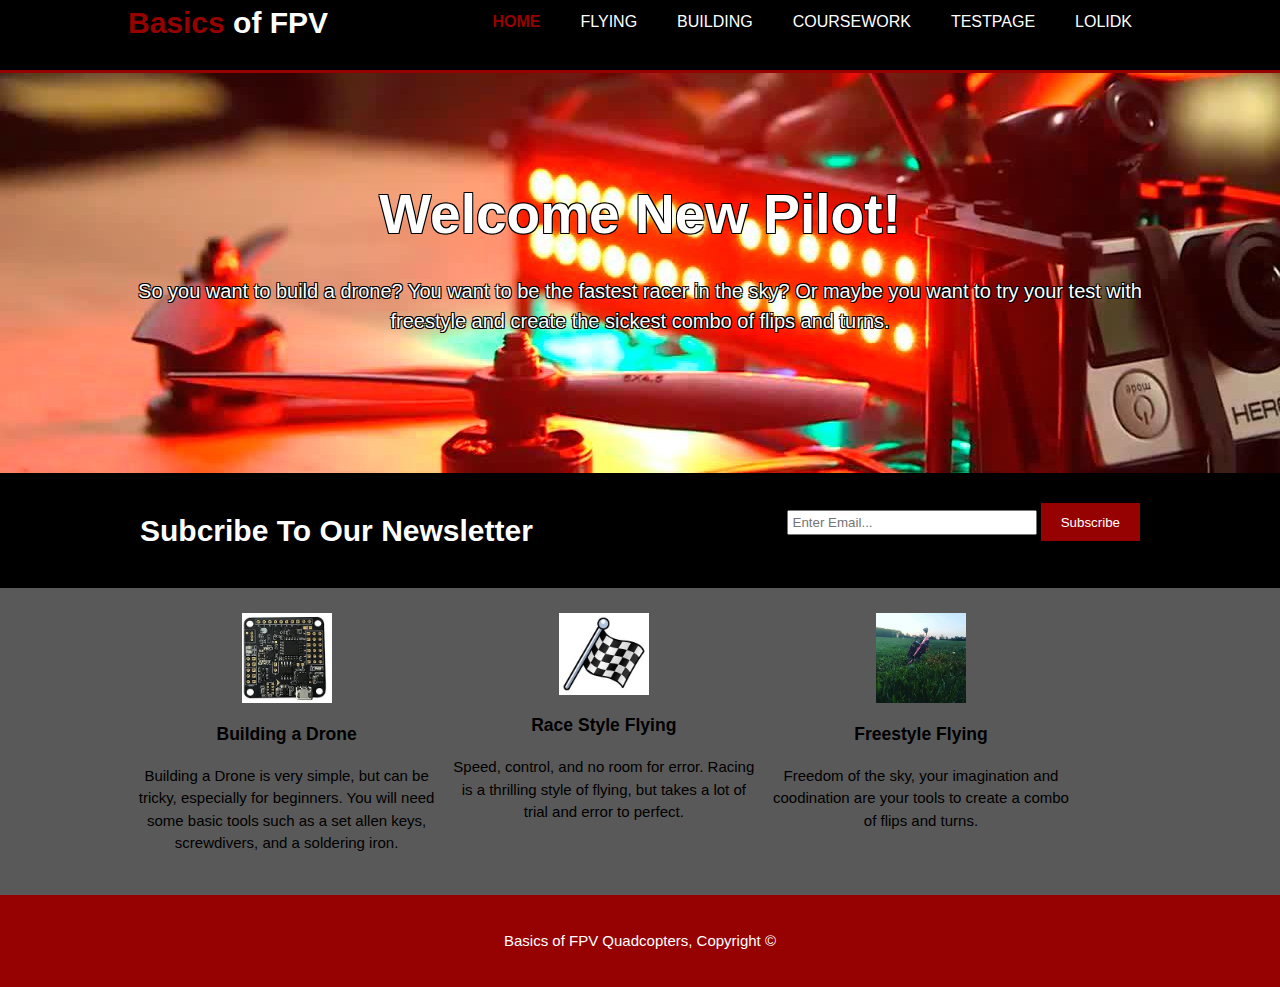
<file: index.html>
<html>
    <head>
        <link rel="icon" href="/favicon.ico" type="image/x-icon">
        <meta charset="utf-8">
        <meta name="viewport" content="width=device-width">
        <meta name="description" content="Basic information about FPV quadcopters">
        <meta name="keywords" content="FPV, FPV quadcopters, quadcopters">
        <meta name="author" content="Alex Pham">
        <title>Basics of FPV Quadcopters | Welcome</title>
        <link rel="stylesheet" href="./style.css">
    </head>    
    
    <body>
        <link rel="stylesheet" href="./style.css">
        <header>
            <div class="container">
                <div id="branding">
                    <h1><span class="highlight">Basics</span> of FPV</h1>
                </div>
                <nav>
                    <ul>
                        <li class="current"><a href="index.html">Home</a></li>
                        <li><a href="about.html">Flying</a></li>
                        <li><a href="services.html">Building</a></li>
                        <li><a href="portfolio.html">Coursework</a></li>
                        <li><a href="propellor.html">testpage</a></li>
                        <li><a href="game.html">lolidk</a></li>
                        
                    </ul>
                </nav>
            </div>
        </header>
        
        <section id="showcase">
            <div class="container">
                <h1>Welcome New Pilot!</h1>
                <p>So you want to build a drone? You want to be the fastest racer in the sky? Or maybe you want to try your test with freestyle and create the sickest combo of flips and turns.</p>
            </div>
        </section>
        
        <section id="newsletter">
            <div class="container">
                <h1>Subcribe To Our Newsletter</h1>
                <form>
                    <input type="email" placeholder="Enter Email...">
                    <button type="submit" class="button_1">Subscribe</button>
                </form>
                
            </div>
            
        </section>
        <section id="boxes">
            <div class="container">
                <div class="box">
                    <img src="./images/flight_controller.jpg">
                    <h3>Building a Drone</h3>
                    <p>Building a Drone is very simple, but can be tricky, especially for beginners. You will need some basic tools such as a set allen keys, screwdivers, and a soldering iron.</p>
                </div>
                <div class="box">
                    <img src="./images/flag.jpg">
                    <h3>Race Style Flying</h3>
                    <p>Speed, control, and no room for error. Racing is a thrilling style of flying, but takes a lot of trial and error to perfect.</p>
                </div>
                <div class="box">
                    <img src="./images/crash.jpg">
                    <h3>Freestyle Flying</h3>
                    <p>Freedom of the sky, your imagination and coodination are your tools to create a combo of flips and turns.</p>
                </div>
            </div>
        </section>
        <footer>
            <p>Basics of FPV Quadcopters, Copyright &copy;</p>
        </footer>
    </body>
</html>
</file>
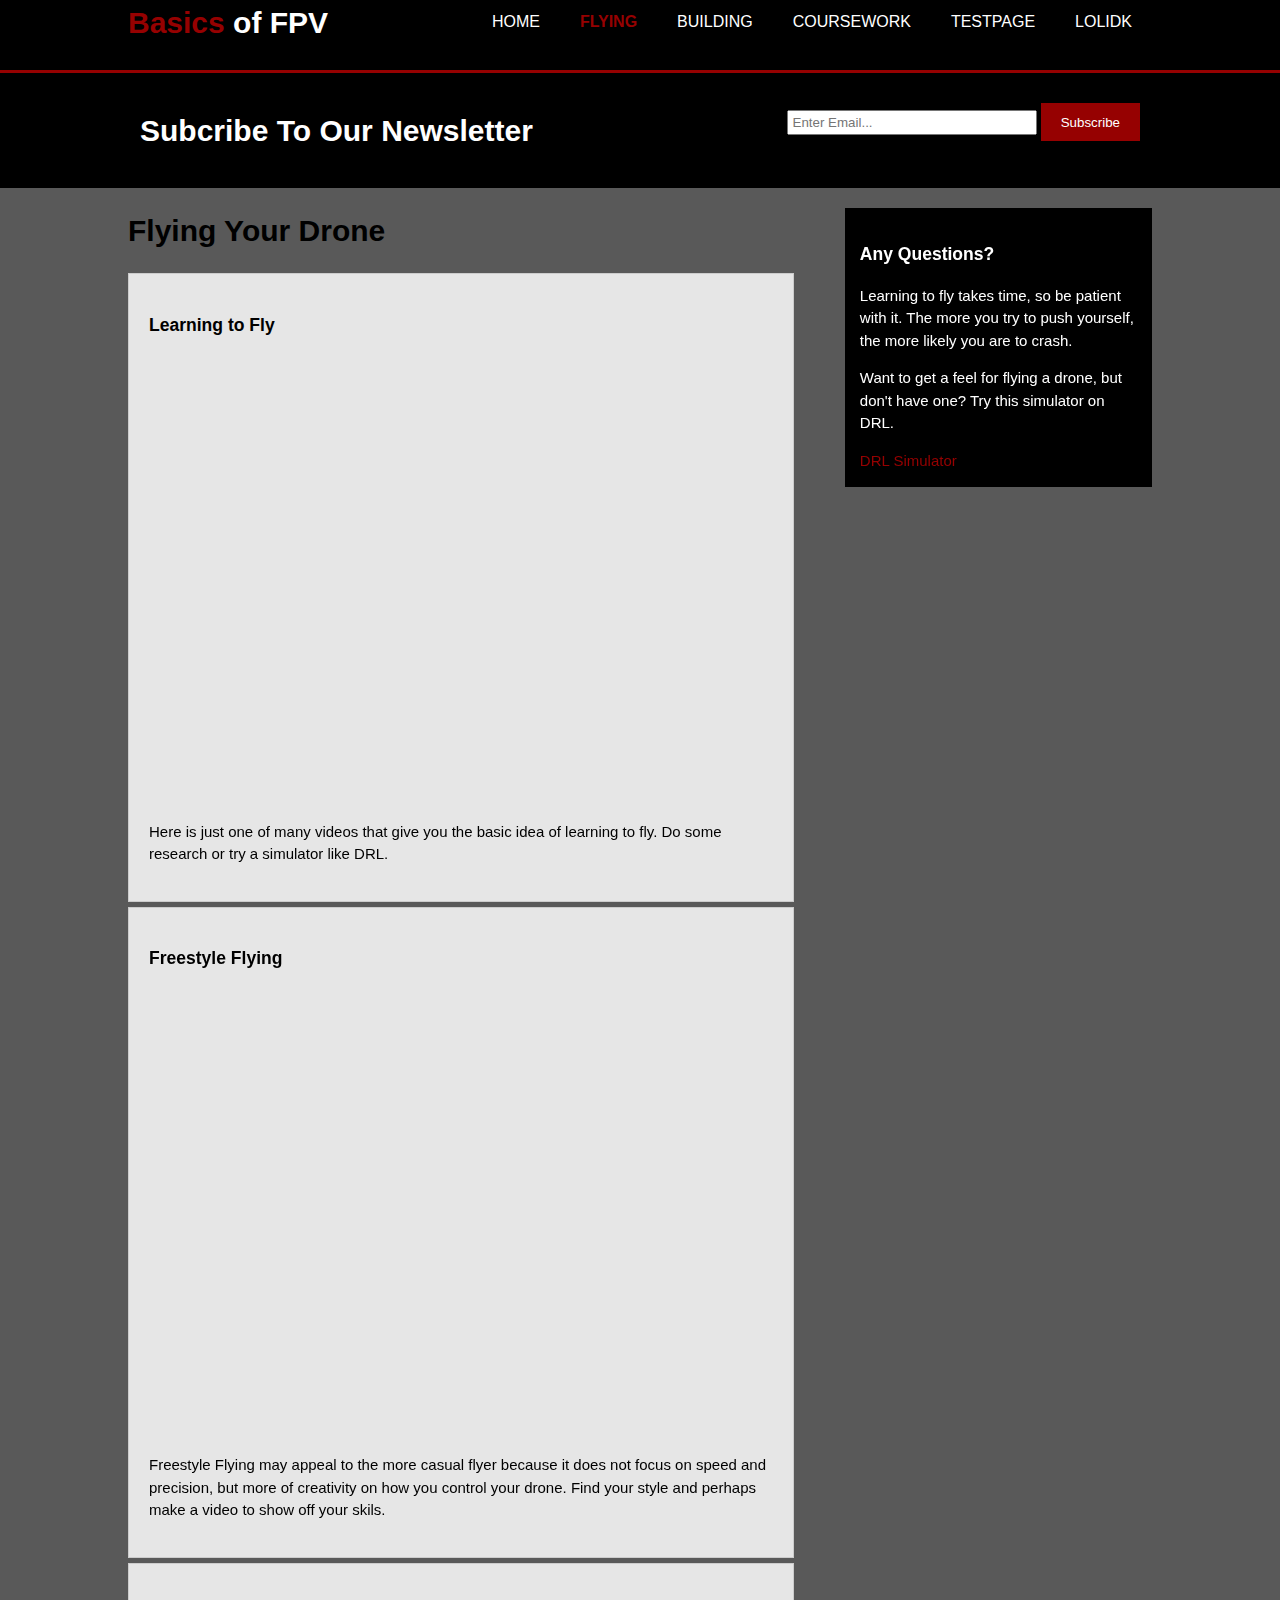
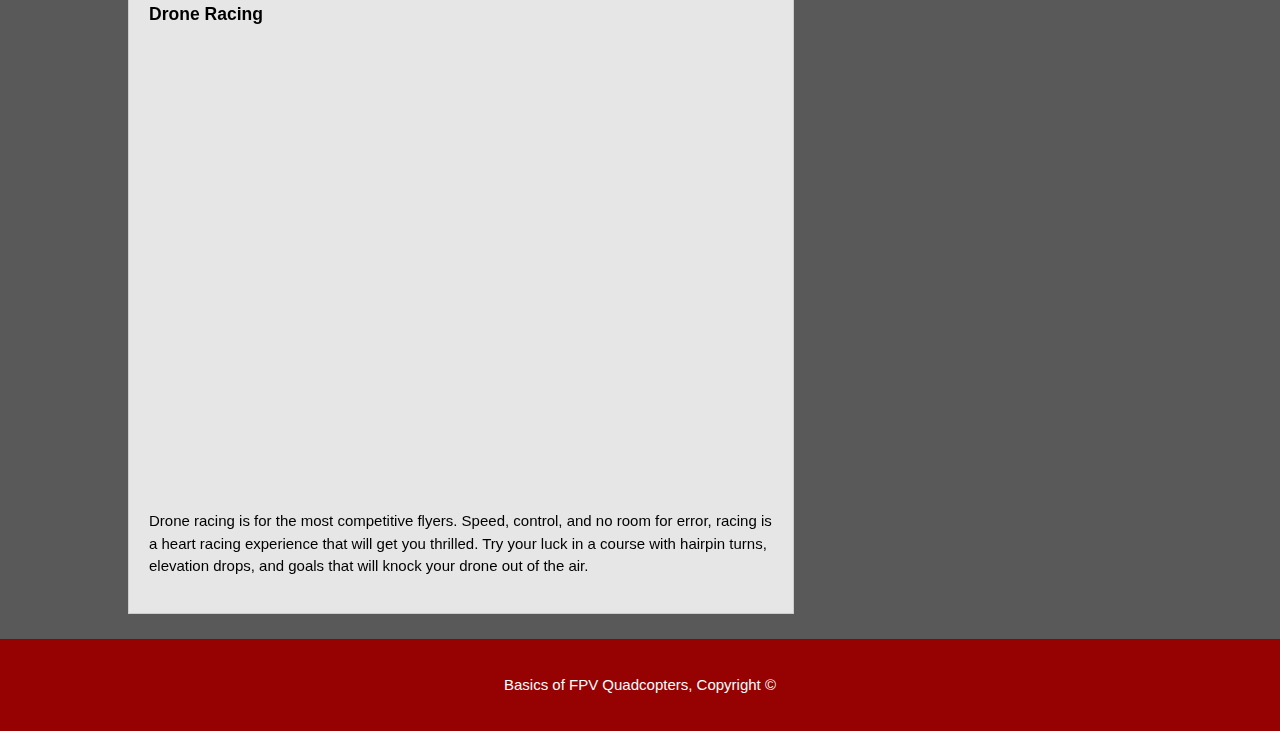
<file: about.html>
<html>
    <head>
        <meta charset="utf-8">
        <meta name="viewport" content="width=device-width">
        <meta name="description" content="Basic information about FPV quadcopters">
        <meta name="keywords" content="FPV, FPV quadcopters, quadcopters">
        <meta name="author" content="Alex Pham">
        <title>Basics of FPV Quadcopters | Flying</title>
        <link rel="stylesheet" href="./style.css">
    </head>    
    
    <body>
        <link rel="stylesheet" href="./style.css">
        <header>
            <div class="container">
                <div id="branding">
                    <h1><span class="highlight">Basics</span> of FPV</h1>
                </div>
                <nav>
                    <ul>
                        <li><a href="index.html">Home</a></li>
                        <li class="current"><a href="about.html">Flying</a></li>
                        <li><a href="services.html">Building</a></li>
                        <li><a href="portfolio.html">Coursework</a></li>
                        <li><a href="propellor.html">testpage</a></li>
                        <li><a href="game.html">lolidk</a></li>
                        
                    </ul>
                </nav>
            </div>
        </header>
        
        
        
        <section id="newsletter">
            <div class="container">
                <h1>Subcribe To Our Newsletter</h1>
                <form>
                    <input type="email" placeholder="Enter Email...">
                    <button type="submit" class="button_1">Subscribe</button>
                </form>
                
            </div>
            
        </section>
        <section id="main">
            <div class="container">
               <article id="main-col">
                   <h1 class="page-title">Flying Your Drone</h1>
                   <ul id="Services">
                       <li>
                           <h3>Learning to Fly</h3>
                           <iframe width=100% height=50% src="https://www.youtube.com/embed/rQq4hNkxAdo" frameborder="0" gesture="media" allow="encrypted-media" allowfullscreen></iframe>
                           <p>Here is just one of many videos that give you the basic idea of learning to fly. Do some research or try a simulator like DRL.</p>
                       </li>
                       <li>
                           <h3>Freestyle Flying</h3>
                           <iframe width=100% height=50% src="https://www.youtube.com/embed/2aU6O-hbhmI" frameborder="0" gesture="media" allow="encrypted-media" allowfullscreen></iframe>
            
                           <p>Freestyle Flying may appeal to the more casual flyer because it does not focus on speed and precision, but more of creativity on how you control your drone. Find your style and perhaps make a video to show off your skils.</p>
                       </li>
                       <li>
                           <h3>Drone Racing</h3>
                           <iframe width=100% height=50% src="https://www.youtube.com/embed/QSZmSNL_0r8" frameborder="0" gesture="media" allow="encrypted-media" allowfullscreen></iframe>
            
                           <p>Drone racing is for the most competitive flyers. Speed, control, and no room for error, racing is a heart racing experience that will get you thrilled. Try your luck in a course with hairpin turns, elevation drops, and goals that will knock your drone out of the air.</p>
                       </li>
        
                   </ul>
               </article>
               
               <aside id="sidebar">
                   <div class="dark">
                   <h3>Any Questions?</h3>
                   <p>Learning to fly takes time, so be patient with it. The more you try to push yourself, the more likely you are to crash.</p>
                   <p>Want to get a feel for flying a drone, but don't have one? Try this simulator on DRL.</p>
                   <a href="https://thedroneracingleague.com/simulator/">DRL Simulator </a>
                   <div/>
               </aside>
            </div>
        </section>
        <footer>
            <p>Basics of FPV Quadcopters, Copyright &copy;</p>
        </footer>
    </body>
</html>
</file>
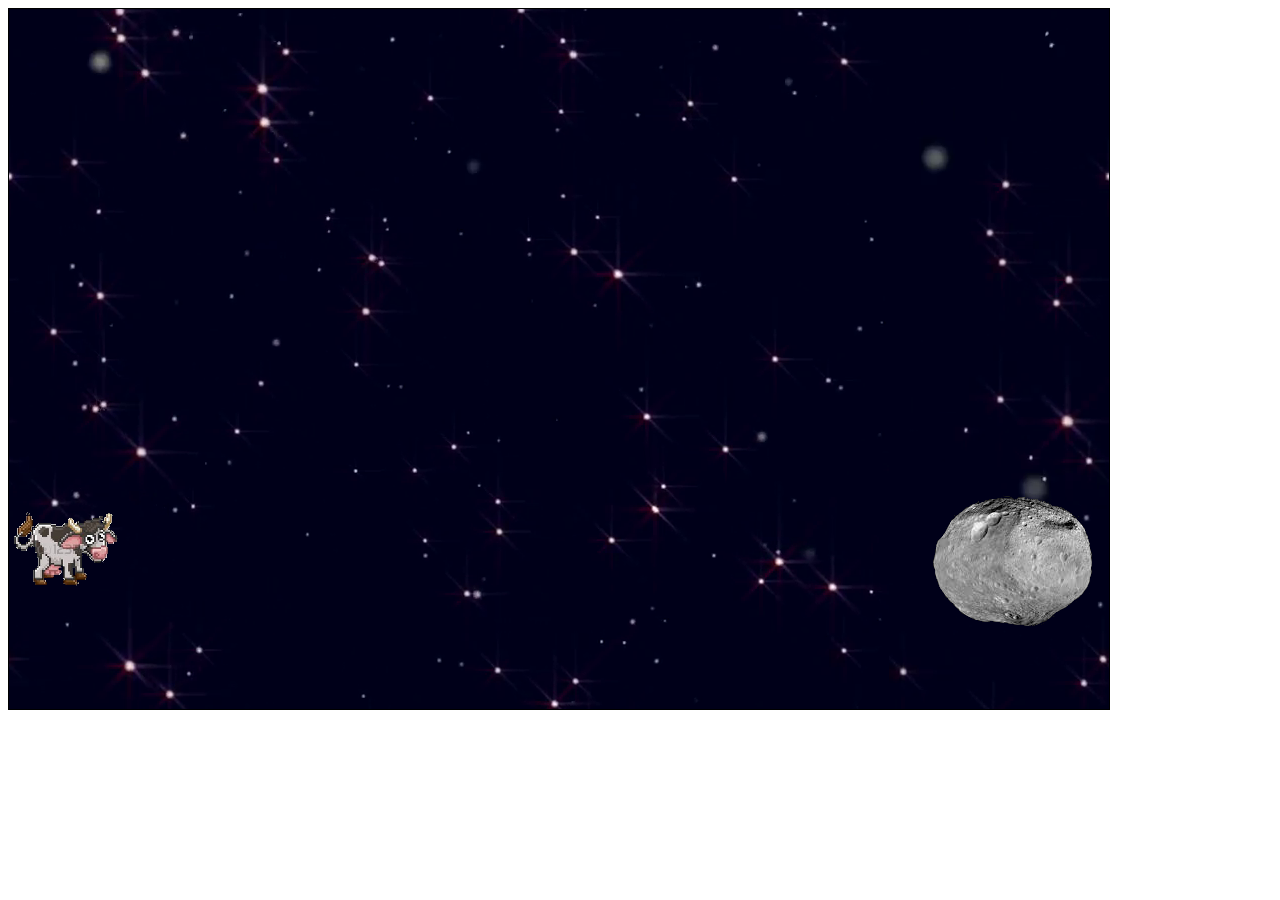
<file: game.html>
<html>
    
<head>
    <title>Processing Game Demo (work in progress)</title>
    <script type="text/javascript" src="./js/java.js"></script>
</head>    
    
<body>
    <script type= "text/processing">
        PImage background;
        PImage cow;
        PImage asteroid;
        int count = 0;
        PImage bird;
        int Bx = 0;
        int mx = 0;
        int bx = 0;
        int x = 0;
        int y = 0;
        int Vy = 0;
        int My = 0;
        boolean [] keys = new boolean [128];
        int gamestate = 0;
        
        void setup(){
          size(1100, 700);
          background = loadImage("./images/space.png");
          cow = loadImage("./images/lol.png");
          asteroid = loadImage("./images/ob.png");
        }
        
        void draw(){
          
          image(background, 0 + bx, 0);
          image(background, 1100 + bx, 0);
          if(bx == - 1100){
          bx = 0;
          if(mx == -1100){
          mx = 0;
          }
          }
          bx = bx - 5;
          mx = mx - 5;
          move();
          image(cow, x,My);
          if((x == Bx)&&(y == 450)){
          gamestate=2;
          textSize(40); fill(255,0,0); //red
          text("Get Rekted", 465, 300);
          rect(500,360,140,55,10);
          fill(0);
          text("Restart",500,400);
          if(mouseX > 500 && mouseX < 640 && mouseY >360 && mouseY <415){
            textSize(40); fill(94, 232, 9);
            rect(500,360,140,55,10);
            fill(0);
            text("Restart",500,400);
            if(mousePressed){
              gamestate = 0;
              bx = 0;
          }
          }  
          }
          Bx = 1100 + mx;
          image(asteroid, 0 + mx, 450);
          image(asteroid, Bx , 450);
          Vy++;
          My = My + Vy;
          if(My > 500){
            Vy = 0;
            My = 500;
          }
          if(My < 0){
            Vy = 0;
            My = 0;
          }
        }
        void move(){
          if (keys['w']) 
              Vy = - 17;
            
            if (keys['d'])
              x = x + 10;
            
            if (keys['a'])
              x = x - 10;
        }
        
        void keyPressed(){
          keys[key] = true;
        }
        
        void keyReleased(){
          keys[key] = false;
        }
                
    </script>

    <canvas id="sketch" style="border:1px solid black;"></canvas>
</body>

</html>
</file>
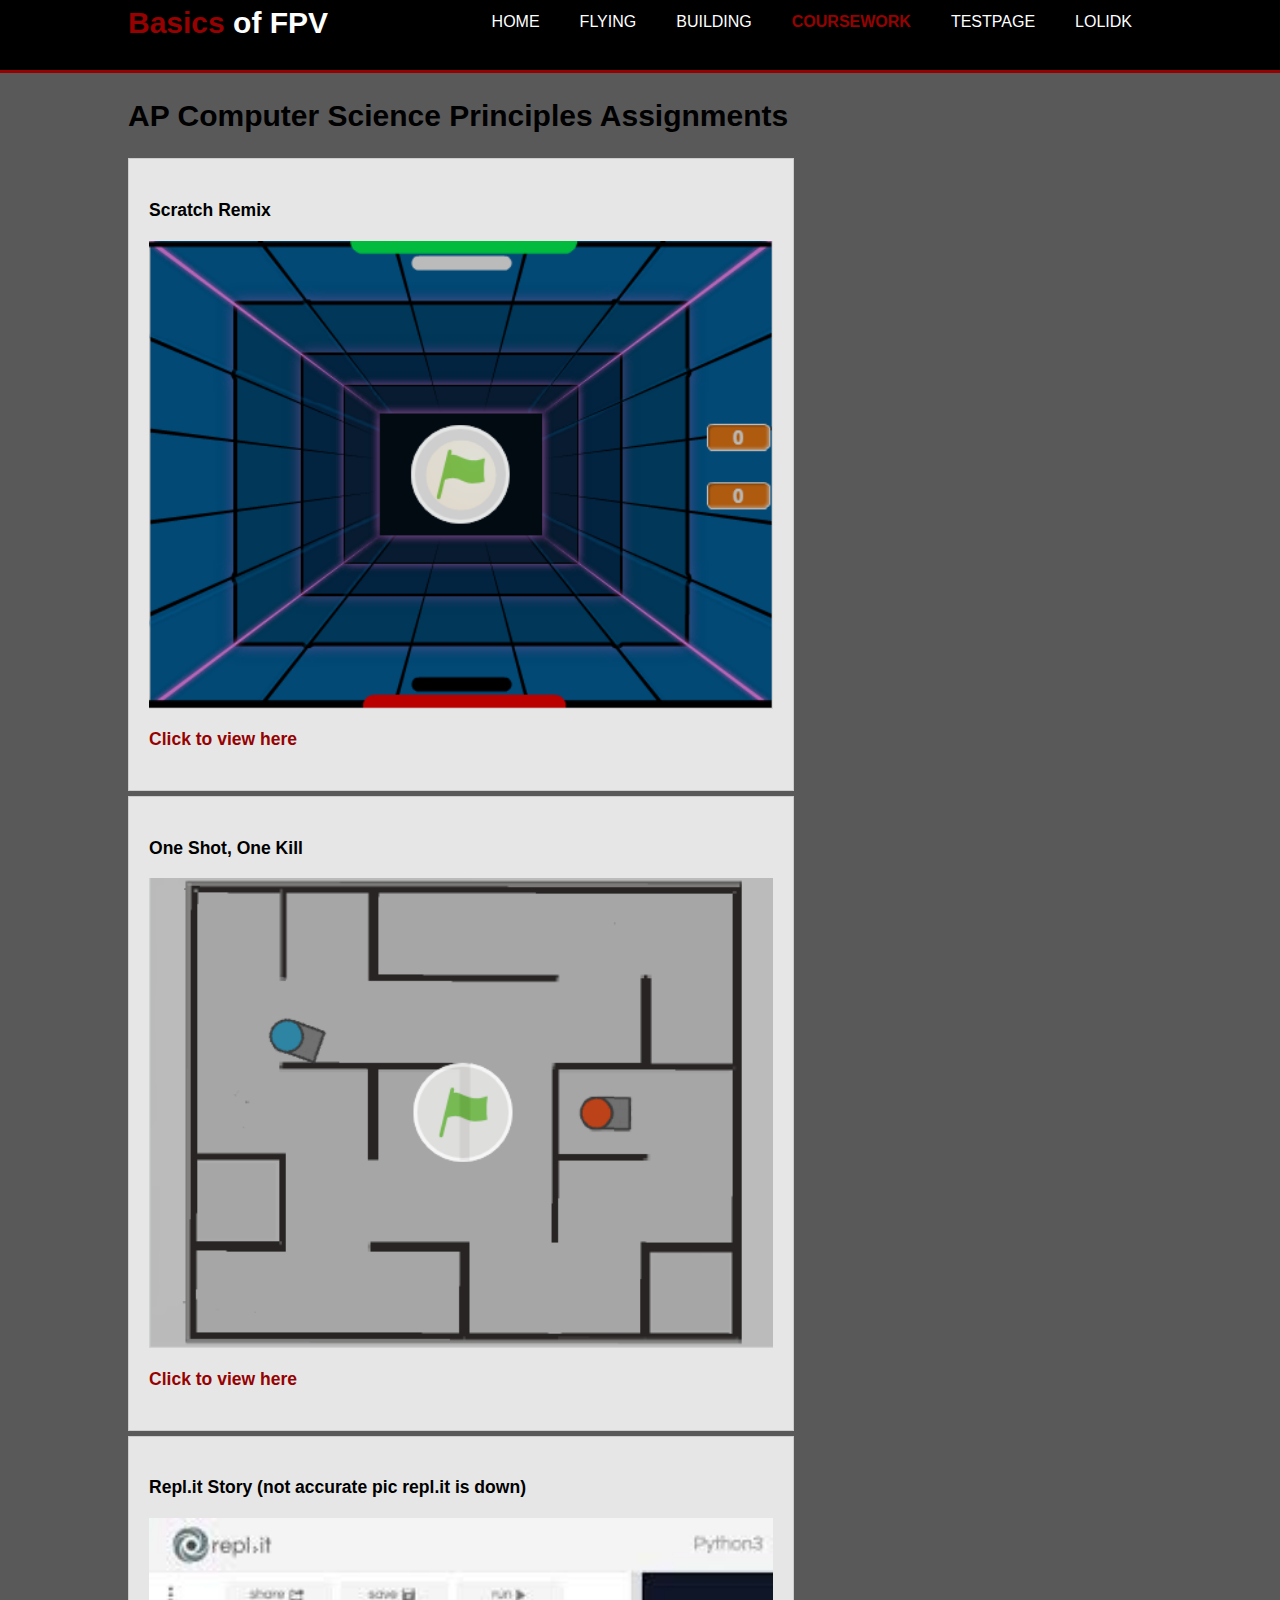
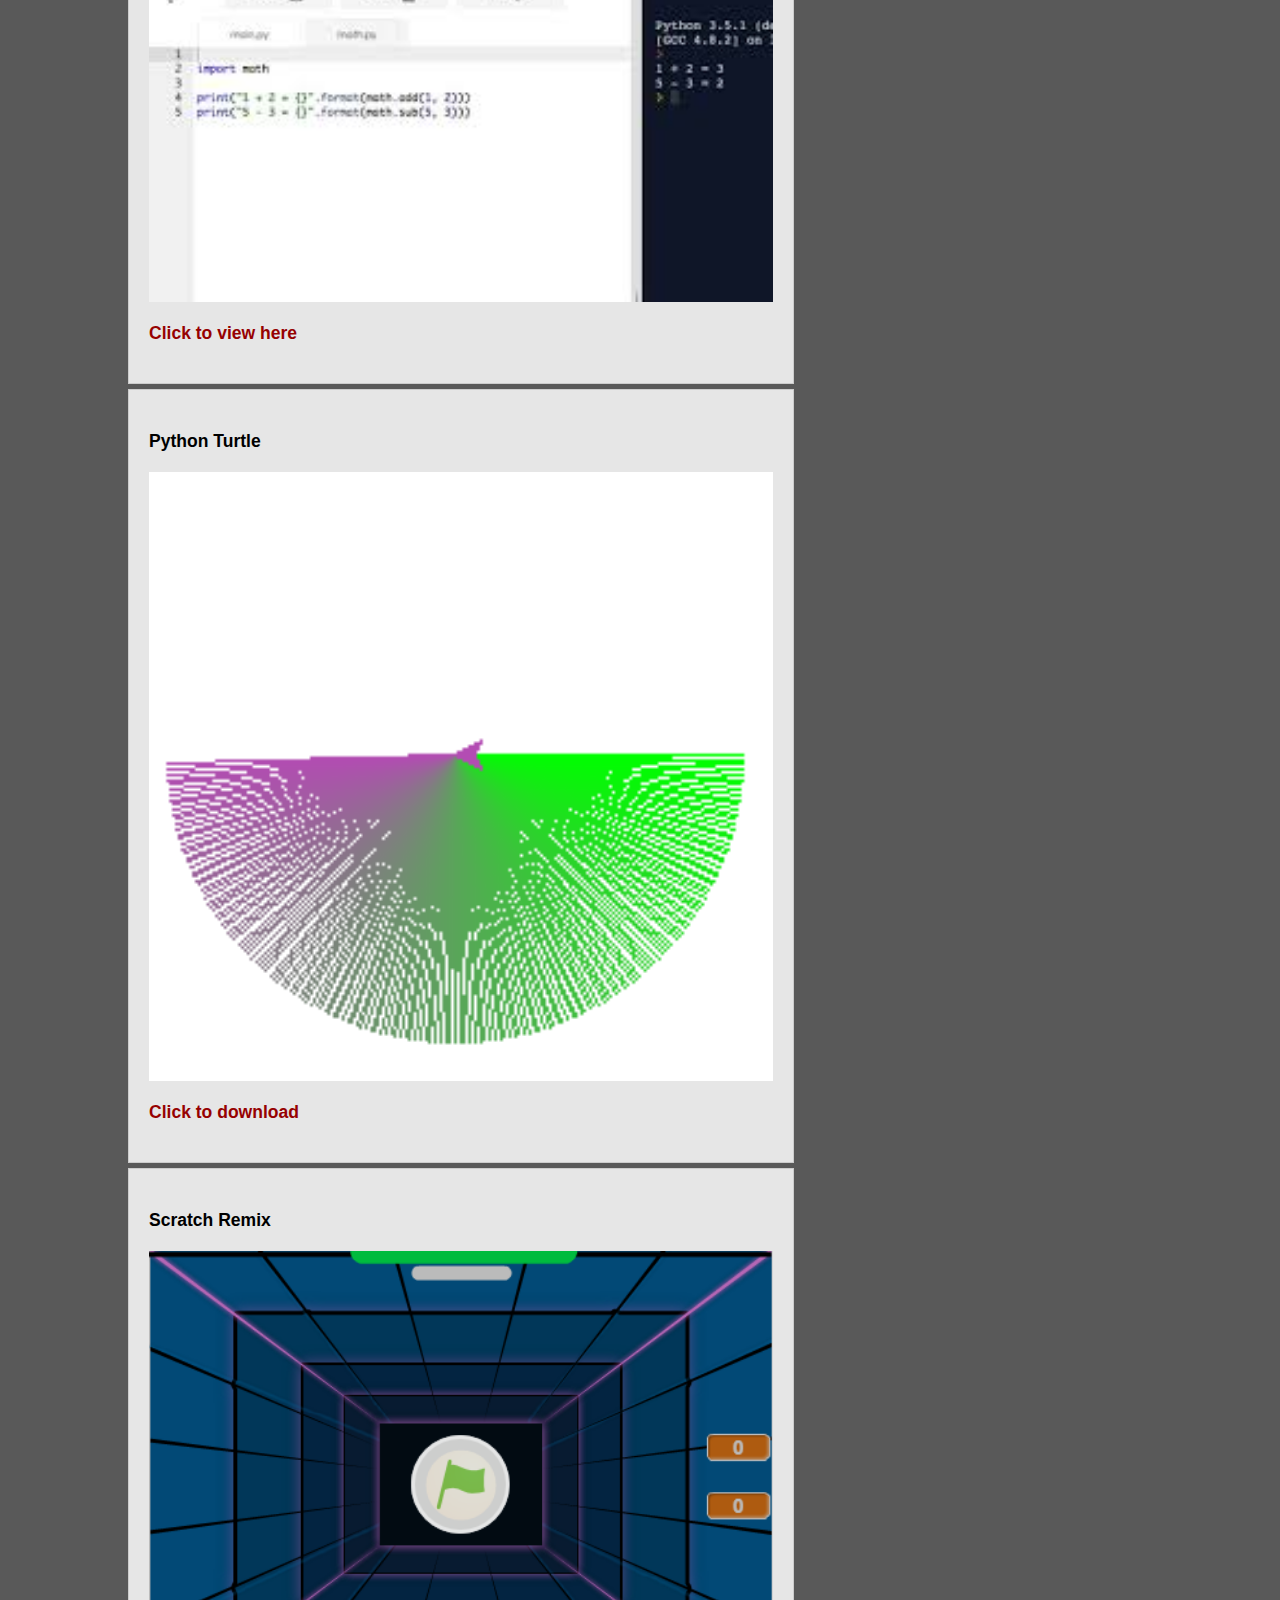
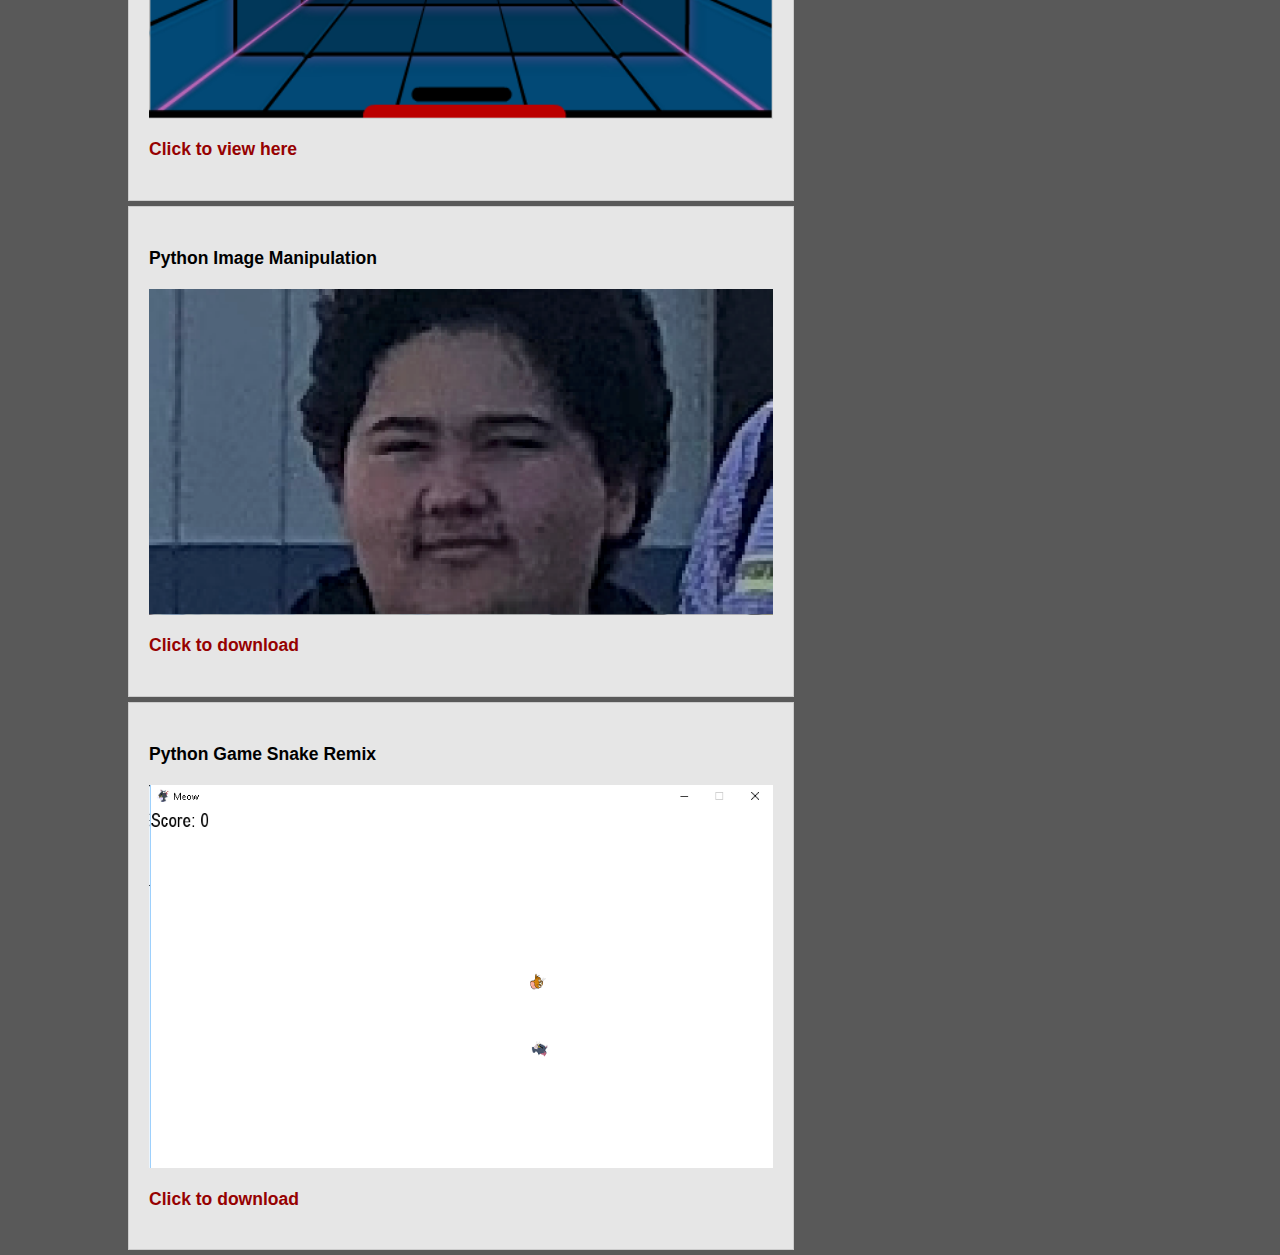
<file: portfolio.html>
<html>
    <head>
        <meta charset="utf-8">
        <meta name="viewport" content="width=device-width">
        <meta name="description" content="Basic information about FPV quadcopters">
        <meta name="keywords" content="FPV, FPV quadcopters, quadcopters">
        <meta name="author" content="Alex Pham">
        <title>Basics of FPV Quadcopters | Building</title>
        <link rel="stylesheet" href="./style.css">
    </head>    
    
    <body>
        <link rel="stylesheet" href="./style.css">
        <header>
            <div class="container">
                <div id="branding">
                    <h1><span class="highlight">Basics</span> of FPV</h1>
                </div>
                <nav>
                    <ul>
                        <li><a href="index.html">Home</a></li>
                        <li><a href="about.html">Flying</a></li>
                        <li><a href="services.html">Building</a></li>
                        <li class="current"><a href="portfolio.html">Coursework</a></li>
                        <li><a href="propellor.html">testpage</a></li>
                        <li><a href="game.html">lolidk</a></li>
                        
                    </ul>
                </nav>
            </div>
        </header>
        
        
        </section>
        <section id="main">
            <div class="container">
               <article id="main-col">
                   <h1 class="page-title">AP Computer Science Principles Assignments</h1>
                   <ul id="Services">
                       <li>
                           <h3>Scratch Remix</h3>
                           <img src="./images/scratchremix.PNG" style=width:100%>
                           <h3><a href="https://scratch.mit.edu/projects/171390330/">Click to view here</a></h3>
                       </li>
                       <li>
                           <h3>One Shot, One Kill</h3>
                           <img src="./images/scratchgame.PNG" style=width:100%>
                           <h3><a href="https://scratch.mit.edu/projects/171772111/">Click to view here</a></h3>
                       </li>
                       <li>
                           <h3>Repl.it Story (not accurate pic repl.it is down)</h3>
                           <img src="./images/replit.jpg" style=width:100%>
                           <h3><a href="https://repl.it/Kl0d/23">Click to view here</a></h3>
                       </li>
                       <li>
                           <h3>Python Turtle</h3>
                           <img src="./images/pythonturtle.PNG" style=width:100%>
                           <h3><a href="pythonturtle.py">Click to download</a></h3>
                       </li>
                       <li>
                           <h3>Scratch Remix</h3>
                           <img src="./images/scratchremix.PNG" style=width:100%>
                           <h3><a href="https://scratch.mit.edu/projects/171390330/">Click to view here</a></h3>
                       </li>
                       <li>
                           <h3>Python Image Manipulation</h3>
                           <img src="./images/final1.4.7.PNG" style=width:100%>
                           <h3><a href="1_4_7.py">Click to download</a></h3>
                        </li>
                        <li>
                           <h3>Python Game Snake Remix</h3>
                           <img src="./images/pygamepic.png" style=width:100%>
                           <h3><a href="PhamGame.py">Click to download</a></h3>
                        </li>
</file>
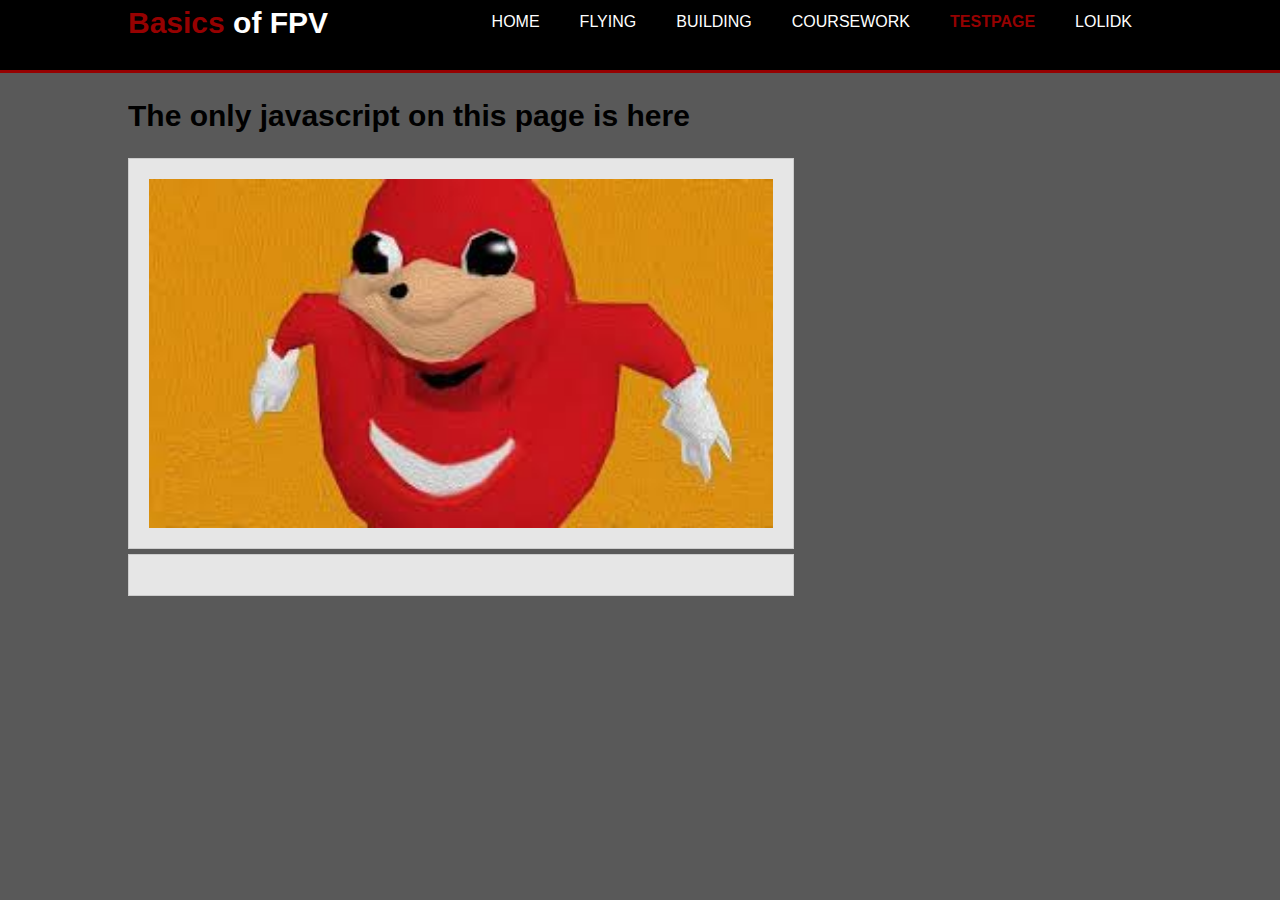
<file: propellor.html>
<html>
    <head>
        <meta charset="utf-8">
        <meta name="viewport" content="width=device-width">
        <meta name="description" content="Basic information about FPV quadcopters">
        <meta name="keywords" content="FPV, FPV quadcopters, quadcopters">
        <meta name="author" content="Alex Pham">
        <title>Basics of FPV Quadcopters | Building</title>
        <link rel="stylesheet" href="./style.css">
    </head>    
    
    <body>
        <link rel="stylesheet" href="./style.css">
        <header>
            <div class="container">
                <div id="branding">
                    <h1><span class="highlight">Basics</span> of FPV</h1>
                </div>
                <nav>
                    <ul>
                        <li><a href="index.html">Home</a></li>
                        <li><a href="about.html">Flying</a></li>
                        <li><a href="services.html">Building</a></li>
                        <li><a href="portfolio.html">Coursework</a></li>
                        <li class="current"><a href="propellor.html">testpage</a></li>
                        <li><a href="game.html">lolidk</a></li>
                        
                    </ul>
                </nav>
            </div>
        </header>
        
        <section id="main">
            <div class="container">
               <article id="main-col">
                   <h1 class="page-title">The only javascript on this page is here</h1>
                   <ul id="Services">
                       <script>
                        var bleep = new Audio();
                        bleep.src = "dawae.mp3";
                        </script>
                        <li>
                        <div id="UgandanKnuckles">
                            <a href="#" onmousedown="bleep.play()">
                            <img src="./images/knuckles.jpg" width=100%>
                            </a>
                        </li>
                       <li>
           
                           
                       </li>
            
                        </div>
</file>
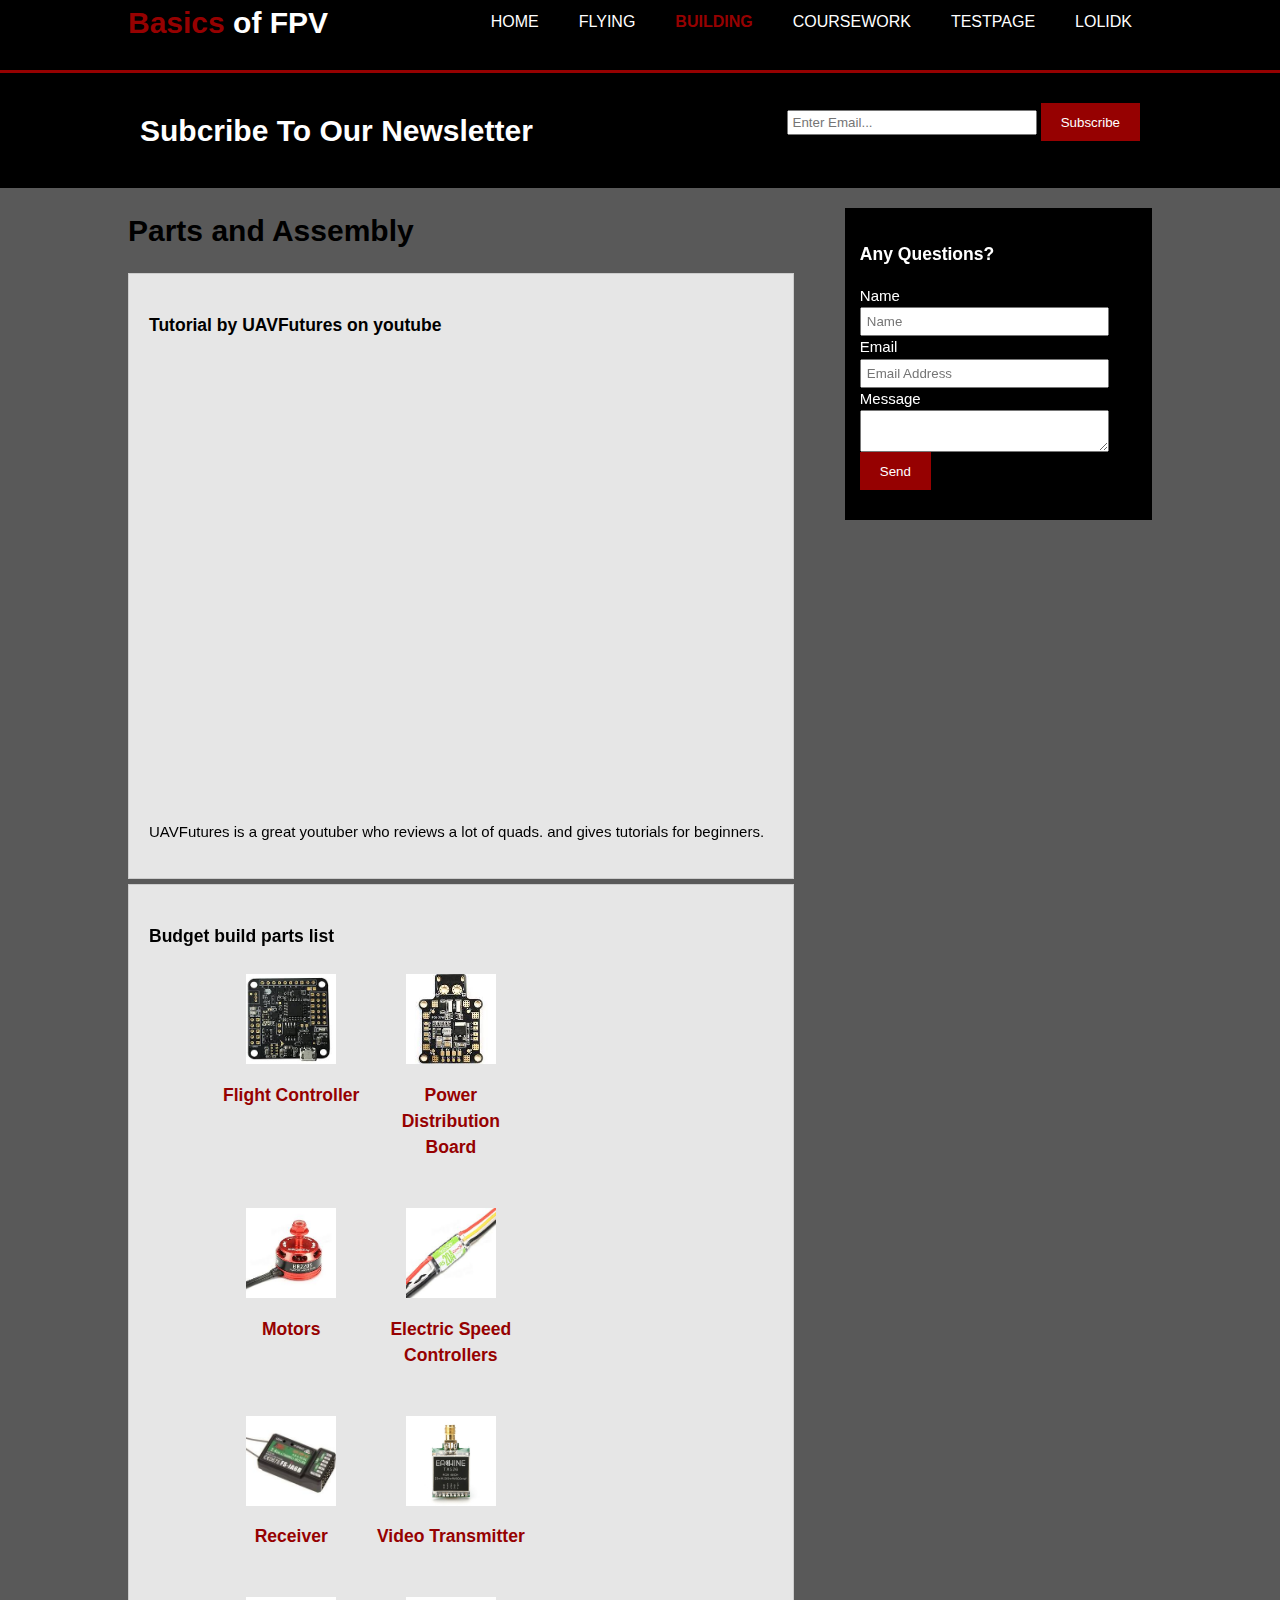
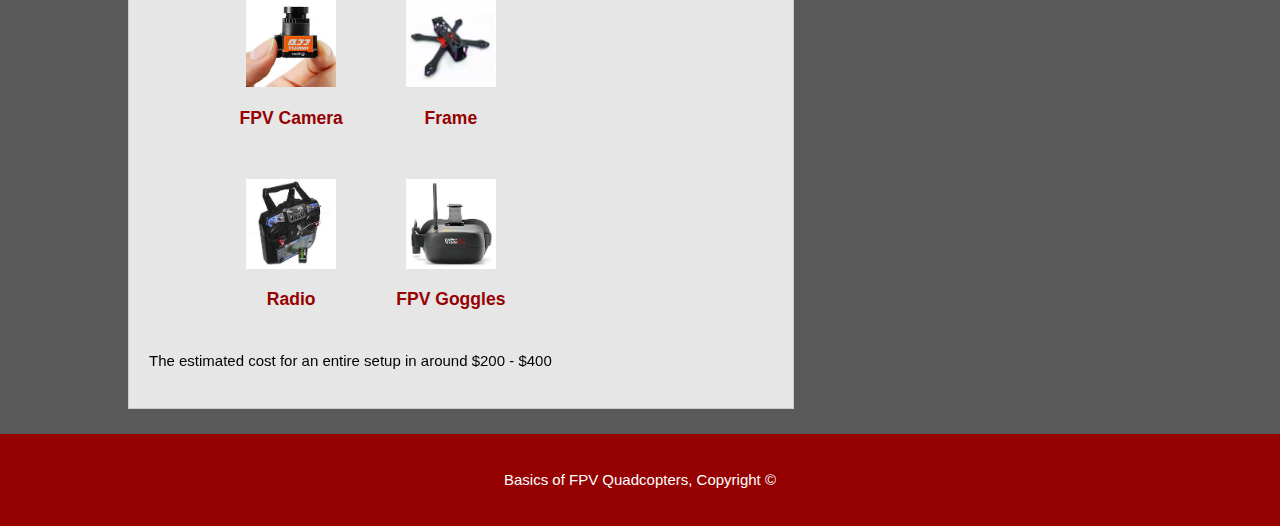
<file: services.html>
<html>
    <head>
        <meta charset="utf-8">
        <meta name="viewport" content="width=device-width">
        <meta name="description" content="Basic information about FPV quadcopters">
        <meta name="keywords" content="FPV, FPV quadcopters, quadcopters">
        <meta name="author" content="Alex Pham">
        <title>Basics of FPV Quadcopters | Building</title>
        <link rel="stylesheet" href="./style.css">
    </head>    
    
    <body>
        <link rel="stylesheet" href="./style.css">
        <header>
            <div class="container">
                <div id="branding">
                    <h1><span class="highlight">Basics</span> of FPV</h1>
                </div>
                <nav>
                    <ul>
                        <li><a href="index.html">Home</a></li>
                        <li><a href="about.html">Flying</a></li>
                        <li class="current"><a href="services.html">Building</a></li>
                        <li><a href="portfolio.html">Coursework</a></li>
                        <li><a href="propellor.html">testpage</a></li>
                        <li><a href="game.html">lolidk</a></li>
                        
                    </ul>
                </nav>
            </div>
        </header>
        
        
        
        <section id="newsletter">
            <div class="container">
                <h1>Subcribe To Our Newsletter</h1>
                <form>
                    <input type="email" placeholder="Enter Email...">
                    <button type="submit" class="button_1">Subscribe</button>
                </form>
                
            </div>
            
        </section>
        <section id="main">
            <div class="container">
               <article id="main-col">
                   <h1 class="page-title">Parts and Assembly</h1>
                   <ul id="Services">
                       <li>
                           <h3>Tutorial by UAVFutures on youtube</h3>
                           <iframe width=100% height=50% src="https://www.youtube.com/embed/Avp8MurmeEY" frameborder="0" gesture="media" allow="encrypted-media" allowfullscreen></iframe>
                           <p>UAVFutures is a great youtuber who reviews a lot of quads. and gives tutorials for beginners.</p>
                       </li>
                       <li>
                           <h3>Budget build parts list</h3>
                           <section id="boxes">
            <div class="container">
                <div class="box">
                    <img src="./images/flight_controller.jpg">
                    <h3><a href="https://www.banggood.com/Upgrade-NAZE32-F3-Flight-Controller-Acro-6-DOF-Deluxe-10-DOF-for-Multirotor-Racing-p-1010232.html?rmmds=search&cur_warehouse=CN">Flight Controller</a><h3>
                </div>
                <div class="box">
                    <img src="./images/pdb.jpg">
                    <h3><a href="https://www.banggood.com/Matek-Systems-PDB-XT60-W-BEC-5V-12V-2oz-Copper-For-RC-Multirotors-p-1049051.html?rmmds=search&cur_warehouse=CN">Power Distribution Board</a></h3>
                </div>
            </div>
        </section>
        <section id="boxes">
            <div class="container">
                <div class="box">
                    <img src="./images/motor.jpg">
                    <h3><a href="https://www.banggood.com/4X-Racerstar-2205-BR2205-2300KV-2-4S-Brushless-Motor-2-CW-2-CCW-For-QAV250-ZMR250-260-Multirotor-p-1066837.html?rmmds=search&cur_warehouse=CN">Motors</a></h3>
                </div>
                <div class="box">
                    <img src="./images/esc.jpg">
                    <h3><a href="https://www.banggood.com/4X-Racerstar-RS20A-20A-BLHELI_S-OPTO-2-4S-ESC-Support-Oneshot42-Multishot-for-FPV-Racing-p-1064324.html?rmmds=search&cur_warehouse=CN">Electric Speed Controllers</a></h3>
                </div>
            </div>
        </section>
        <section id="boxes">
            <div class="container">
                <div class="box">
                    <img src="./images/receiver.jpg">
                    <h3><a href="https://www.banggood.com/Flysky-2_4G-6CH-FS-iA6B-Receiver-PPM-Output-With-iBus-Port-p-978603.html?rmmds=search">Receiver</a></h3>
                </div>
                <div class="box">
                    <img src="./images/vtx.jpg">
                    <h3><a href="https://www.banggood.com/Eachine-TX526-5_8G-40CH-25MW200MW600MW-Switchable-AV-Wireless-FPV-Transmitter-RP-SMA-Female-p-1083642.html?rmmds=search&cur_warehouse=CN">Video Transmitter</a></h3>
                </div>
            </div>
        </section>
        <section id="boxes">
            <div class="container">
                <div class="box">
                    <img src="./images/fpv camera.jpg">
                    <h3><a href="https://www.banggood.com/Eachine-1000TVL-13-CCD-110-Degree-2_8mm-Lens-Mini-FPV-Camera-NTSC-PAL-Switchable-p-1053340.html?rmmds=search&cur_warehouse=CN">FPV Camera</a></h3>
                </div>
                 <div class="box">
                    <img src="./images/frame.jpg">
                    <h3><a href="https://www.banggood.com/Martian-220-220mm-4mm-Arm-Thickness-Carbon-Fiber-Frame-Kit-w-PDB-For-FPV-Racing-p-1064065.html?rmmds=search&cur_warehouse=CN">Frame</a>
                </div>
            </div>
        </section>        
        <section id="boxes">
            <div class="container">
                <div class="box">
                    <img src="./images/radio.jpg">
                    <h3><a href="https://www.banggood.com/FlySky-FS-i6-2_4G-6CH-AFHDS-RC-Transmitter-With-FS-iA6-Receiver-p-922606.html?rmmds=search&cur_warehouse=CN">Radio</a></h3>
                </div>
                <div class="box">
                    <img src="./images/fpv goggles.jpg">
                    <h3><a href="https://www.banggood.com/Eachine-VR-007-Pro-VR007-5_8G-40CH-HD-FPV-Goggles-4_3-Inch-Video-Headset-With-3_7V-1600mAh-Battery-p-1134154.html?rmmds=search">FPV Goggles</a></h3>
                </div>
            </div>
        </section>
                           <p>The estimated cost for an entire setup in around $200 - $400</p>
                       </li>
        
                   </ul>
               </article>
               
               <aside id="sidebar">
                   <div class="dark">
                   <h3>Any Questions?</h3>
                   <form class="quote"> 
                       <div>
                           <label>Name</label><br>
                           <input type="text" placeholder="Name">
                       </div>
                       <div>
                           <label>Email</label><br>
                           <input type="email" placeholder="Email Address">
                       </div>
                       <div>
                           <label>Message</label><br>
                           <textarea placerholder="Message"></textarea>
                       </div>
                       <button class="button_1" type="submit">Send</button>
                   </form>
                   <div/>
               </aside>
            </div>
        </section>
        <footer>
            <p>Basics of FPV Quadcopters, Copyright &copy;</p>
        </footer>
    </body>
</html>
</file>
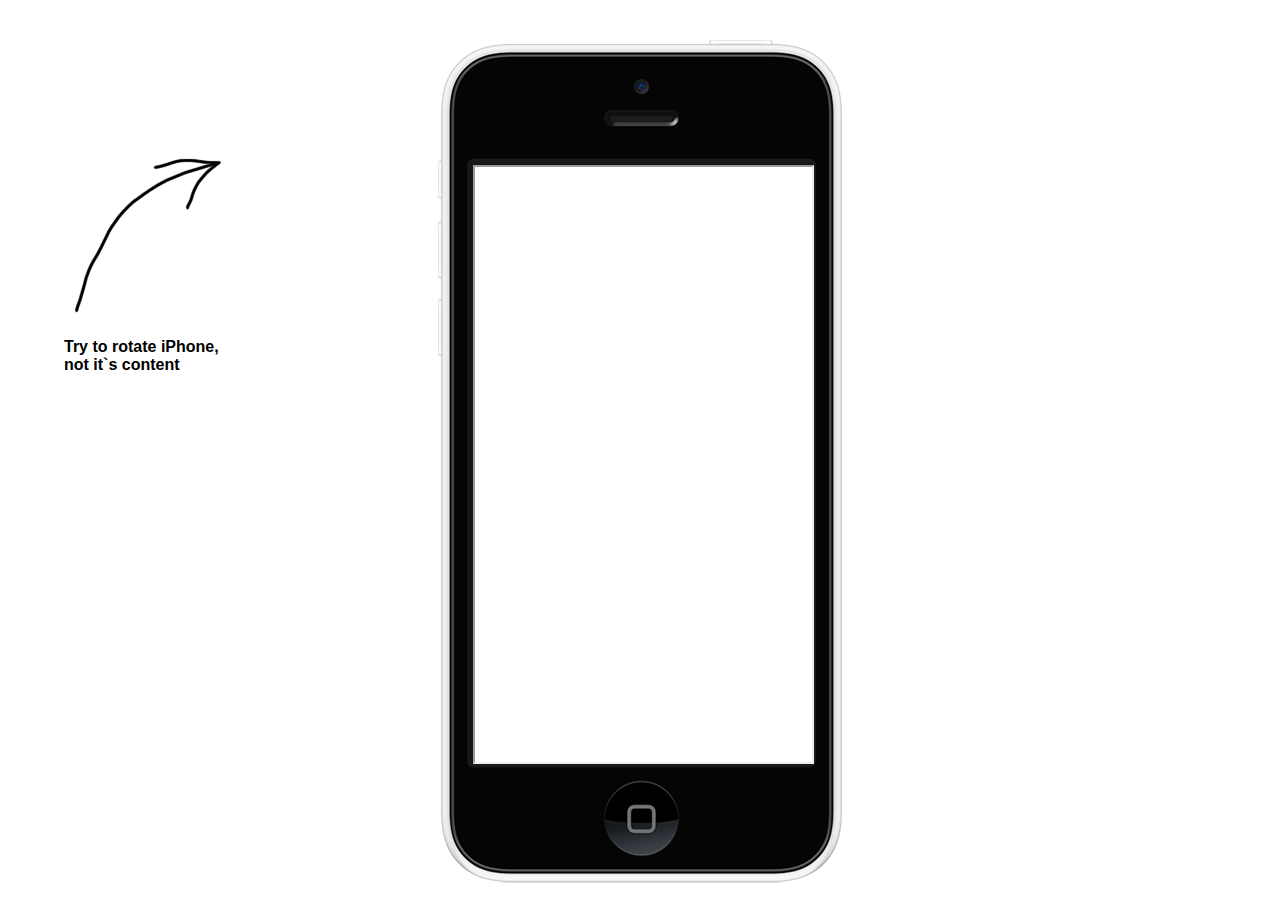
<file: Propeller-master/example/iframe.html>
<!DOCTYPE html>
<html>
<head>
    <title>Iframe rotation example</title>
    <script src="../src/propeller.js"></script>
    <style>
        html, body {
            margin-left: 50%;
            margin-right: 50%;
            font-family: Helvetica Neue, Helvetica, Arial;
            font-weight: bold;
        }

        #propellerFrame {
            margin-left: -202px;
            margin-top: 40px;
            width: 404px;
            height: 843px;
            background: url(./img/iphone.png) no-repeat;
        }

        .iframeContainer {
            position: absolute;
            width: 337px;
            height: 595px;
            left: 35px;
            top: 125px;
            background-color: #00A000;
        }

        .iphoneContent {
            width: 100%;
            height: 100%;
            background-color: #ffffff;
        }

        .arrow {
            position: absolute;
            left: 5%;
            top: 15%;
        }

    </style>
</head>
<body style="margin: auto auto">
<div class="arrow">
    <img src="img/iphonearrow.png">
    <p id="tip">
        Try to rotate iPhone,<br> not it`s content
    </p>
</div>
<div id="propellerFrame">
    <div class="iframeContainer">
        <iframe class="iphoneContent" src="http://www.pixelscommander.com/" ></iframe>
    </div>
</div>
</body>
<script>
    new Propeller('#propellerFrame', {
        inertia: 0.95,
        onrotate: function() {
            if (window.iphonerotated === undefined) {
                setTimeout(function(){
                    document.getElementById('tip').innerHTML = 'Now feel free to use content';
                }, 500);
            }
            window.iphonerotated = true;
        }
    });
</script>
</html>
</file>
<file: style.css>
body{
    font: 15px/1.5 Arial, Helvetica,sans-serif;
    padding:0;
    margin:0;
    background-color:#595959;
}

/* Global */
.container{
    width:80%;
    margin:auto;
    overflow-x:hidden;
}
 ul{
    margin:0;
    padding:0;
}

.button_1{
    height:38px;
    background:#960101;
    border:0;
    padding-left:20px;
    padding-right:20px;
    color:#ffffff;
}

.dark{
    padding:15px;
    background:#000000;
    color:#ffffff;
    margin-top:10px;
    margin-bottom:10px;
}

/*Header **/
header{
    background:#000000;
    color:#ffffff;
    min-height:70px;
    border-bottom:#960101 3px solid;
}


header a{
    color:#ffffff;
    text-decoration:none;
    text-transform: uppercase;
    font-size:16px;
}

a{
    color:#960101;
    text-decoration:none;
    
    
}


header li{
    float:left;
    display:inline;
    padding: 0 20px 0 20px;
}

header #branding{
    float:left;
}

header #branding h1{
    margin:0;
}

header nav{
    float:right;
    margin-top:10px;
}

header .highlight, header .current a{
    color:#960101;
    font-weight:bold;
}

header a:hover{
    color:#cccccc;
    font-weight:bold;
}


/* Showcase */
#showcase{
    min-height:400px;
    background:url("./images/showcase.jpg") no-repeat 0 -450px;
    text-align:center;
    color:#ffffff;
}

#showcase h1{
    margin-top: 100px;
    font-size:55px;
    margin-bottom:10px;
    color: white;
    text-shadow:
    -1px -1px 0 #000,
    1px -1px 0 #000,
    -1px 1px 0 #000,
    1px 1px 0 #000;  
}

#showcase p{
    font-size:20px;
    color: white;
    text-shadow:
    -1px -1px 0 #000,
    1px -1px 0 #000,
    -1px 1px 0 #000,
    1px 1px 0 #000;  
}

/* Newsletter */
#newsletter{
    padding:15px;
    color:#ffffff;
    background:#000000;
}


#newsletter h1{
    float:left;
}

#newsletter form{
    float:right;
    margin-top:15px;
}

#newsletter input[type="email"]{
    padding:4px;
    height:25px;
    width:250px;
}

/* Boxes */

#boxes{
    margin-top:20px;
}

#boxes .box{
    float:left;
    text-align:center;
    width:30%;
    padding:5px;
}

#boxes .box img{
    width:90px;
}

/* Sidebar */
aside#sidebar{
    float:right;
    width:30%;
    margin-top:10px; 
}

aside#sidebar .quote input, aside#sidebar .quote textarea{
    width:90%;
    padding:5px;
}

/* Main-col */
article#main-col{
    float:left;
    width:65%;
}

/* Services */
ul#services li{
    list-style:none;
    padding:20px;
    border: #cccccc solid 1px;
    margin-bottom:5px;
    background:#e6e6e6;
}

footer{
    padding:20px;
    margin-top:20px;
    color:#ffffff;
    background-color:#960101;
    text-align:center;
}

/* Media Cueries */
@media(max-width:768px){
    header #branding,
    header nav,
    header nav li,
    #newsletter h1,
    #newsletter form,
    #boxes .box,
    article#main-col,
    aside#sidebar{
        float:none;
        text-align:center;
        width:100%;
    }
    
    header{
        padding-bottom:20px;
    }
    
    #showcase h1{
        margin-top:40px;
    }
    
    #newsletter button, .quote button{
        dipslay:block;
        width:100%;
    }
    
    #newsletter form input[type="email"], .quote input, .quote textarea{
        width:100%;
        margin-bottom:5px;
    }
}
</file>
